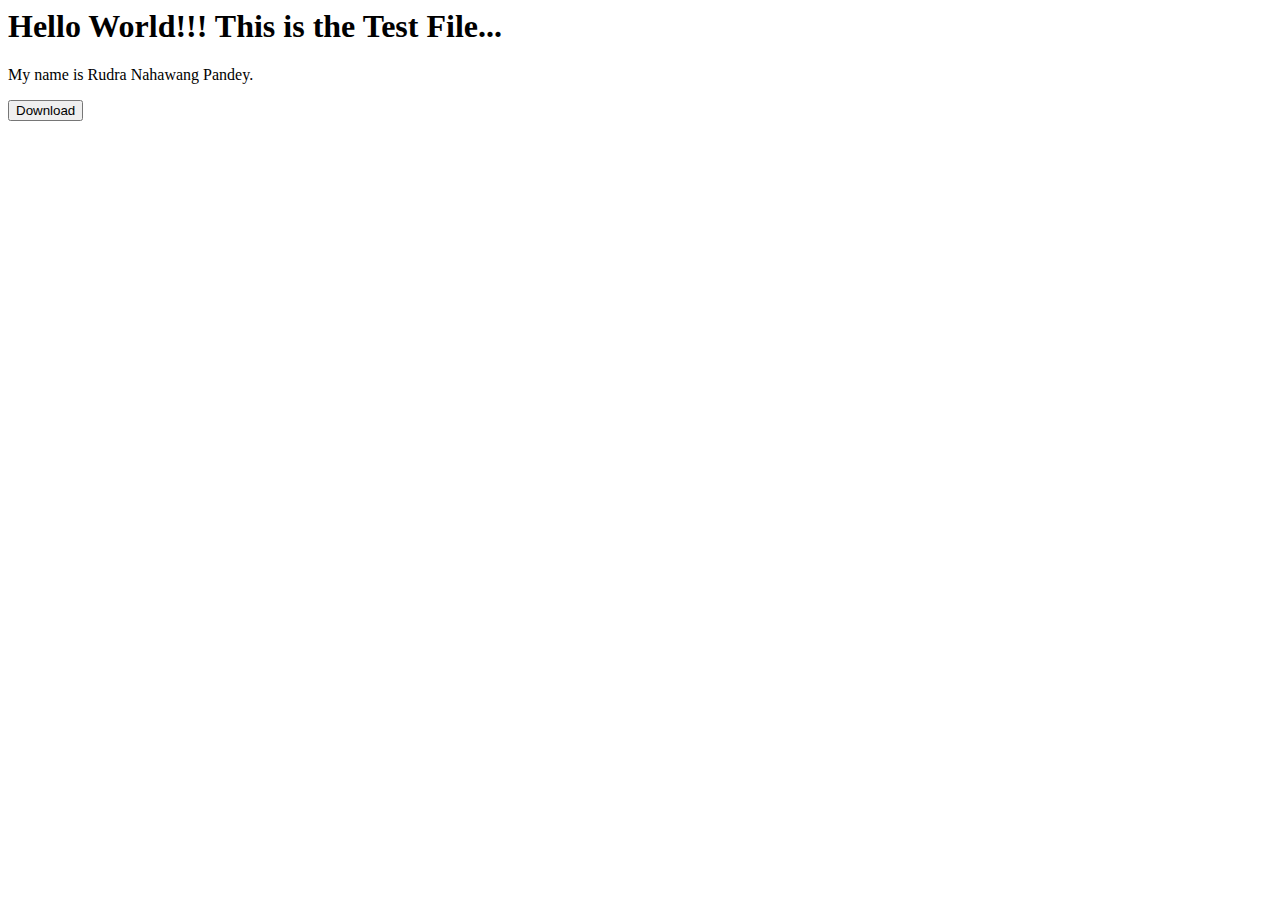
<file: index.html>
<html>
    <head>
        <title> Examination</title>
      

        <script>
        
            function onDownloadSut(){
                confirm("Yes Submit");
            }
     
       </script>
    </head>
    <body>
        <h1> Hello World!!! This is the Test File...</h1>
        <p> My name is Rudra Nahawang Pandey.</p>

        <button onclick="onDownloadSut()">Download</button>
    </body>
</html>
</file>
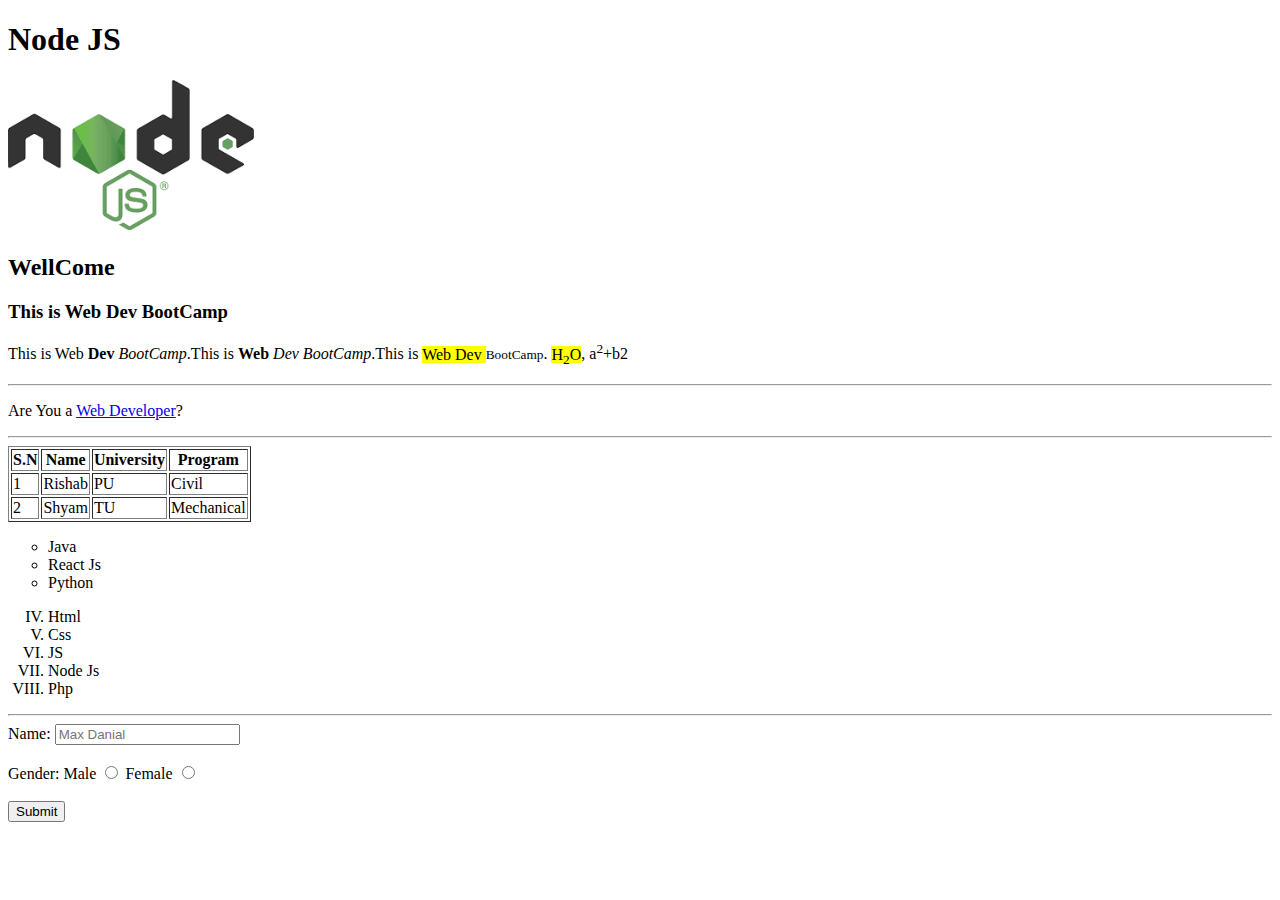
<file: first.html>
<!DOCTYPE html>
<html>
    <head>
        <title> Node Js</title>
        <meta name="author" value="Rudra" content="text" descri
    </head>
    <body>
        <h1> Node JS</h1>
        <img src="Image/node.jpg" height="150" alt=" NodeJS ">
        <h2> WellCome</h2>
        <h3> This is Web Dev BootCamp</h3>

        <p> This is Web <b>Dev</b> <em>BootCamp</em>.This is <strong>Web</strong> <i>Dev BootCamp</i>.This is <mark>Web Dev </mark><small>BootCamp</small>.  <mark>H<sub>2</sub>O</mark>, a<sup>2</sup>+b<su[>2</su></p><hr/>

        <p>Are You a <a href="https://code.visualstudio.com/" target="_main" title="VS COde" >Web Developer</a>?</p>
        <hr/>

        <table border="1" >
            <thead>
            <tr>
                <th>S.N</th>
                <th>Name</th>
                <th>University</th>
                <th>Program</th>
            </tr>
        </thead>

        <tbody>

            <tr>
                <td>1</td>
                <td>Rishab</td>
                <td>PU</td>
                <td>Civil</td>
            </tr>
            <tr>
                <td>2</td>
                <td>Shyam</td>
                <td>TU</td>
                <td>Mechanical</td>
            </tr>
        </tbody>
        </table>
        <ul type="circle">
            <li> Java</li>
            <li> React Js</li>
            <li> Python</li>
        </ul>

        <ol type="I" start="4">
            <li> Html</li>
            <li>Css</li>
            <li>JS</li>
            <li>Node Js</li>
            <li>Php</li>
        </ol>
        <hr/>
        
        <div>
        <form>
           <label>Name:</label> <input type="text" name="username" placeholder="Max Danial"/><br><br/>
             
            Gender:
            <label>Male</label>
            <input type="radio" name="gender" value="male"/>

            <label>Female</label>
            <input type="radio" name="gender" value="female"/><br/><br/>

            <input type="button" value="Submit"/>
        </form>
    </div>

        
    </body>
</html>
</file>
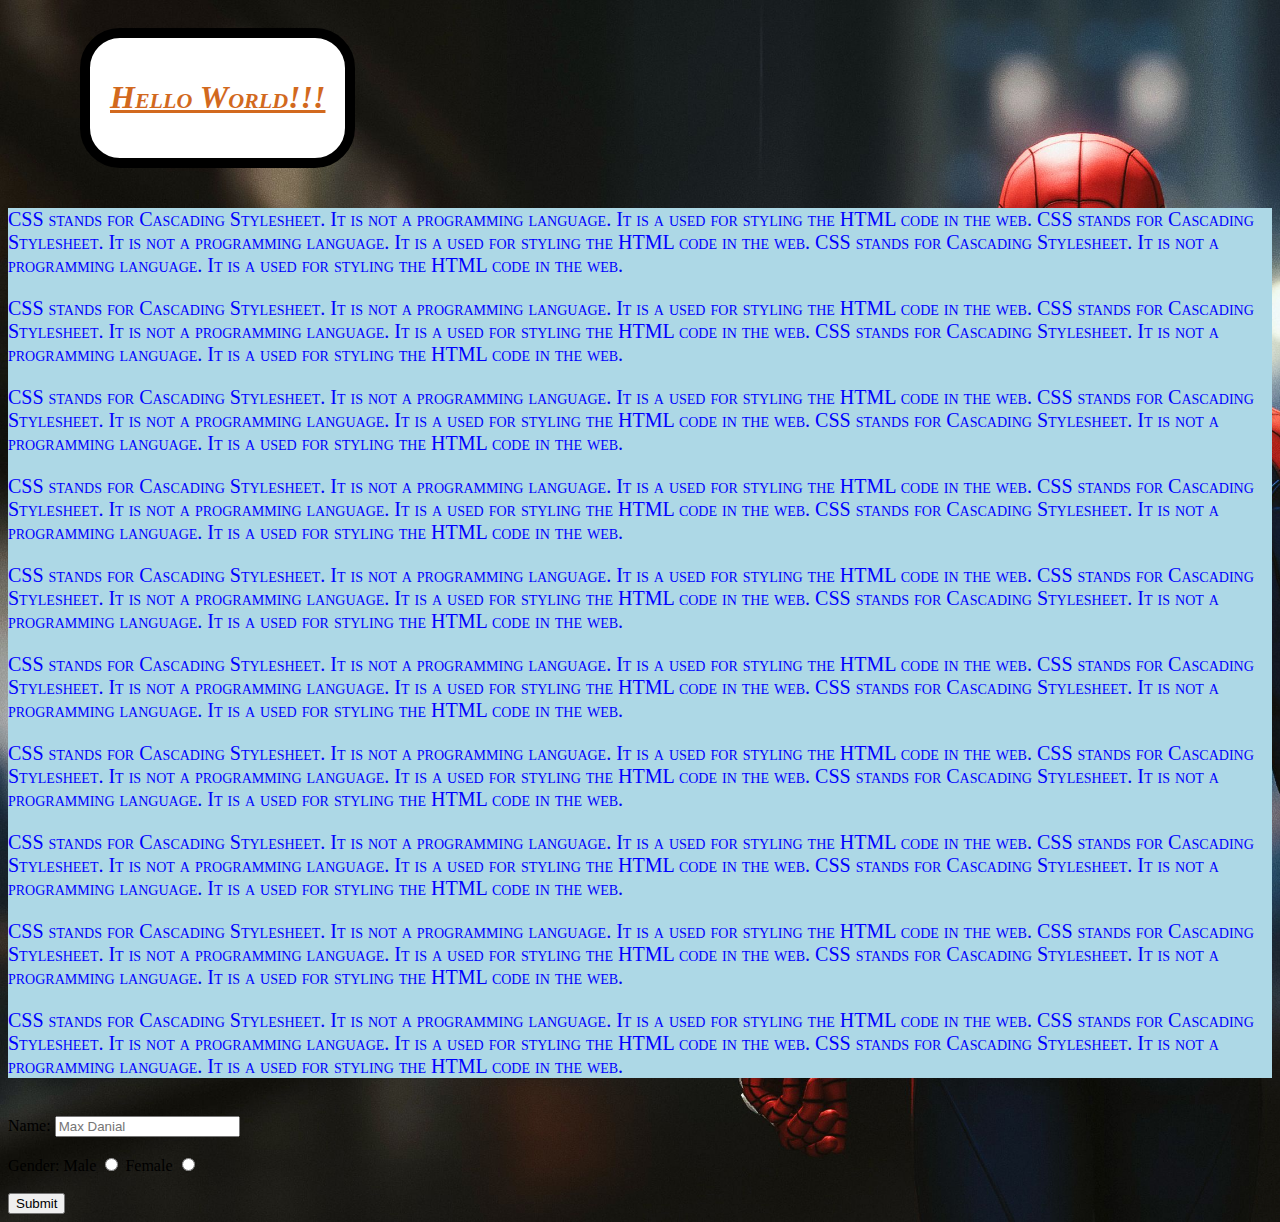
<file: home.html>
<!DOCTYPE html>
<html lang="en">
<head>
    <meta charset="UTF-8">
    <meta http-equiv="X-UA-Compatible" content="IE=edge">
    <meta name="viewport" content="width=device-width, initial-scale=1.0">
    <title>Document</title>
    <link href="style.css" rel="stylesheet" type="text/css">
</head>
<body id="main">

  <div class="h1-container">
    <h1 class="hello"> Hello World!!!</h1>
</div>

    <div class="div-box">
    <p class="para"> CSS stands for Cascading Stylesheet. It is not a programming language. It is a used for styling the HTML code in the web. CSS stands for Cascading Stylesheet. It is not a programming language. It is a used for styling the HTML code in the web. CSS stands for Cascading Stylesheet. It is not a programming language. It is a used for styling the HTML code in the web.</p>

<p class="para"> CSS stands for Cascading Stylesheet. It is not a programming language. It is a used for styling the HTML code in the web. CSS stands for Cascading Stylesheet. It is not a programming language. It is a used for styling the HTML code in the web. CSS stands for Cascading Stylesheet. It is not a programming language. It is a used for styling the HTML code in the web.</p>

<p class="para"> CSS stands for Cascading Stylesheet. It is not a programming language. It is a used for styling the HTML code in the web. CSS stands for Cascading Stylesheet. It is not a programming language. It is a used for styling the HTML code in the web. CSS stands for Cascading Stylesheet. It is not a programming language. It is a used for styling the HTML code in the web.</p>

<p class="para"> CSS stands for Cascading Stylesheet. It is not a programming language. It is a used for styling the HTML code in the web. CSS stands for Cascading Stylesheet. It is not a programming language. It is a used for styling the HTML code in the web. CSS stands for Cascading Stylesheet. It is not a programming language. It is a used for styling the HTML code in the web.</p>

<p class="para"> CSS stands for Cascading Stylesheet. It is not a programming language. It is a used for styling the HTML code in the web. CSS stands for Cascading Stylesheet. It is not a programming language. It is a used for styling the HTML code in the web. CSS stands for Cascading Stylesheet. It is not a programming language. It is a used for styling the HTML code in the web.</p>

<p class="para"> CSS stands for Cascading Stylesheet. It is not a programming language. It is a used for styling the HTML code in the web. CSS stands for Cascading Stylesheet. It is not a programming language. It is a used for styling the HTML code in the web. CSS stands for Cascading Stylesheet. It is not a programming language. It is a used for styling the HTML code in the web.</p>

<p class="para"> CSS stands for Cascading Stylesheet. It is not a programming language. It is a used for styling the HTML code in the web. CSS stands for Cascading Stylesheet. It is not a programming language. It is a used for styling the HTML code in the web. CSS stands for Cascading Stylesheet. It is not a programming language. It is a used for styling the HTML code in the web.</p>

<p class="para"> CSS stands for Cascading Stylesheet. It is not a programming language. It is a used for styling the HTML code in the web. CSS stands for Cascading Stylesheet. It is not a programming language. It is a used for styling the HTML code in the web. CSS stands for Cascading Stylesheet. It is not a programming language. It is a used for styling the HTML code in the web.</p>

<p class="para"> CSS stands for Cascading Stylesheet. It is not a programming language. It is a used for styling the HTML code in the web. CSS stands for Cascading Stylesheet. It is not a programming language. It is a used for styling the HTML code in the web. CSS stands for Cascading Stylesheet. It is not a programming language. It is a used for styling the HTML code in the web.</p>

<p class="para"> CSS stands for Cascading Stylesheet. It is not a programming language. It is a used for styling the HTML code in the web. CSS stands for Cascading Stylesheet. It is not a programming language. It is a used for styling the HTML code in the web. CSS stands for Cascading Stylesheet. It is not a programming language. It is a used for styling the HTML code in the web.</p>
</div>

<br/>



    <form>
        <label>Name:</label> <input type="text" name="username" placeholder="Max Danial"/><br><br/>
          
         Gender:
         <label>Male</label>
         <input type="radio" name="gender" value="male"/>

         <label>Female</label>
         <input type="radio" name="gender" value="female"/><br/><br/>
         <div class="button">
         <input type="button" value="Submit"/>
        </div>
         
     </form>


</body>
</html>
</file>
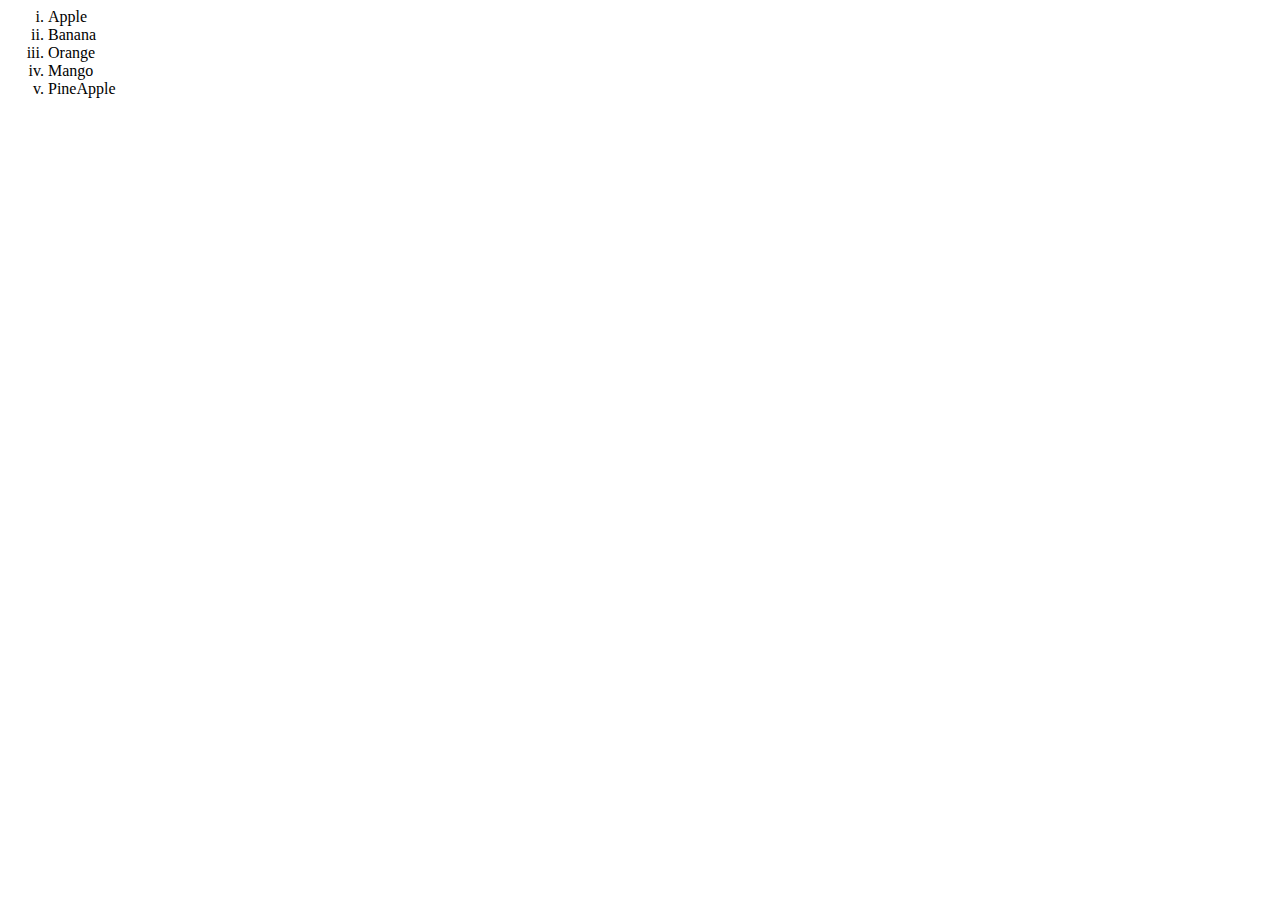
<file: simple.html>
<html>
    <head>
        <title> Simple List</title>
    </head>
    <body>
        <ol type="i">
            <li> Apple</li>
            <li> Banana</li>
            <li> Orange</li>
            <li> Mango</li>
            <li> PineApple</li>
        </ol>
    </body>
</html>
</file>
<file: style.css>
#main{
    background-color: aqua;
}
.h1-container{
    background-color: white;
    border-style: solid ;
    border-width: 10px;
    border-color: black ;
    border-radius: 40px;
    padding: 20px ;
    margin: 20px 20px;
    position: fixed;
    position:sticky;
    left: 80px;
    display: inline-block;


}

.hello{
    color:chocolate;
    font-family: 'Times New Roman', Times, serif;
    font-weight: medium;
    text-decoration: underline;

    font-variant: small-caps;
    font-style: italic;
    text-shadow: 5px  ;

}

.para{
    color:blue;
    font-size: 20px;
    font-family: Times New Roman;
    font-variant: small-caps;
    
}

#main{
    background-image: url("Image/v.jpg");
    background-size: cover;
    background-repeat: no-repeat;
}
.div-box{
    background-color: lightblue;
}
</file>
